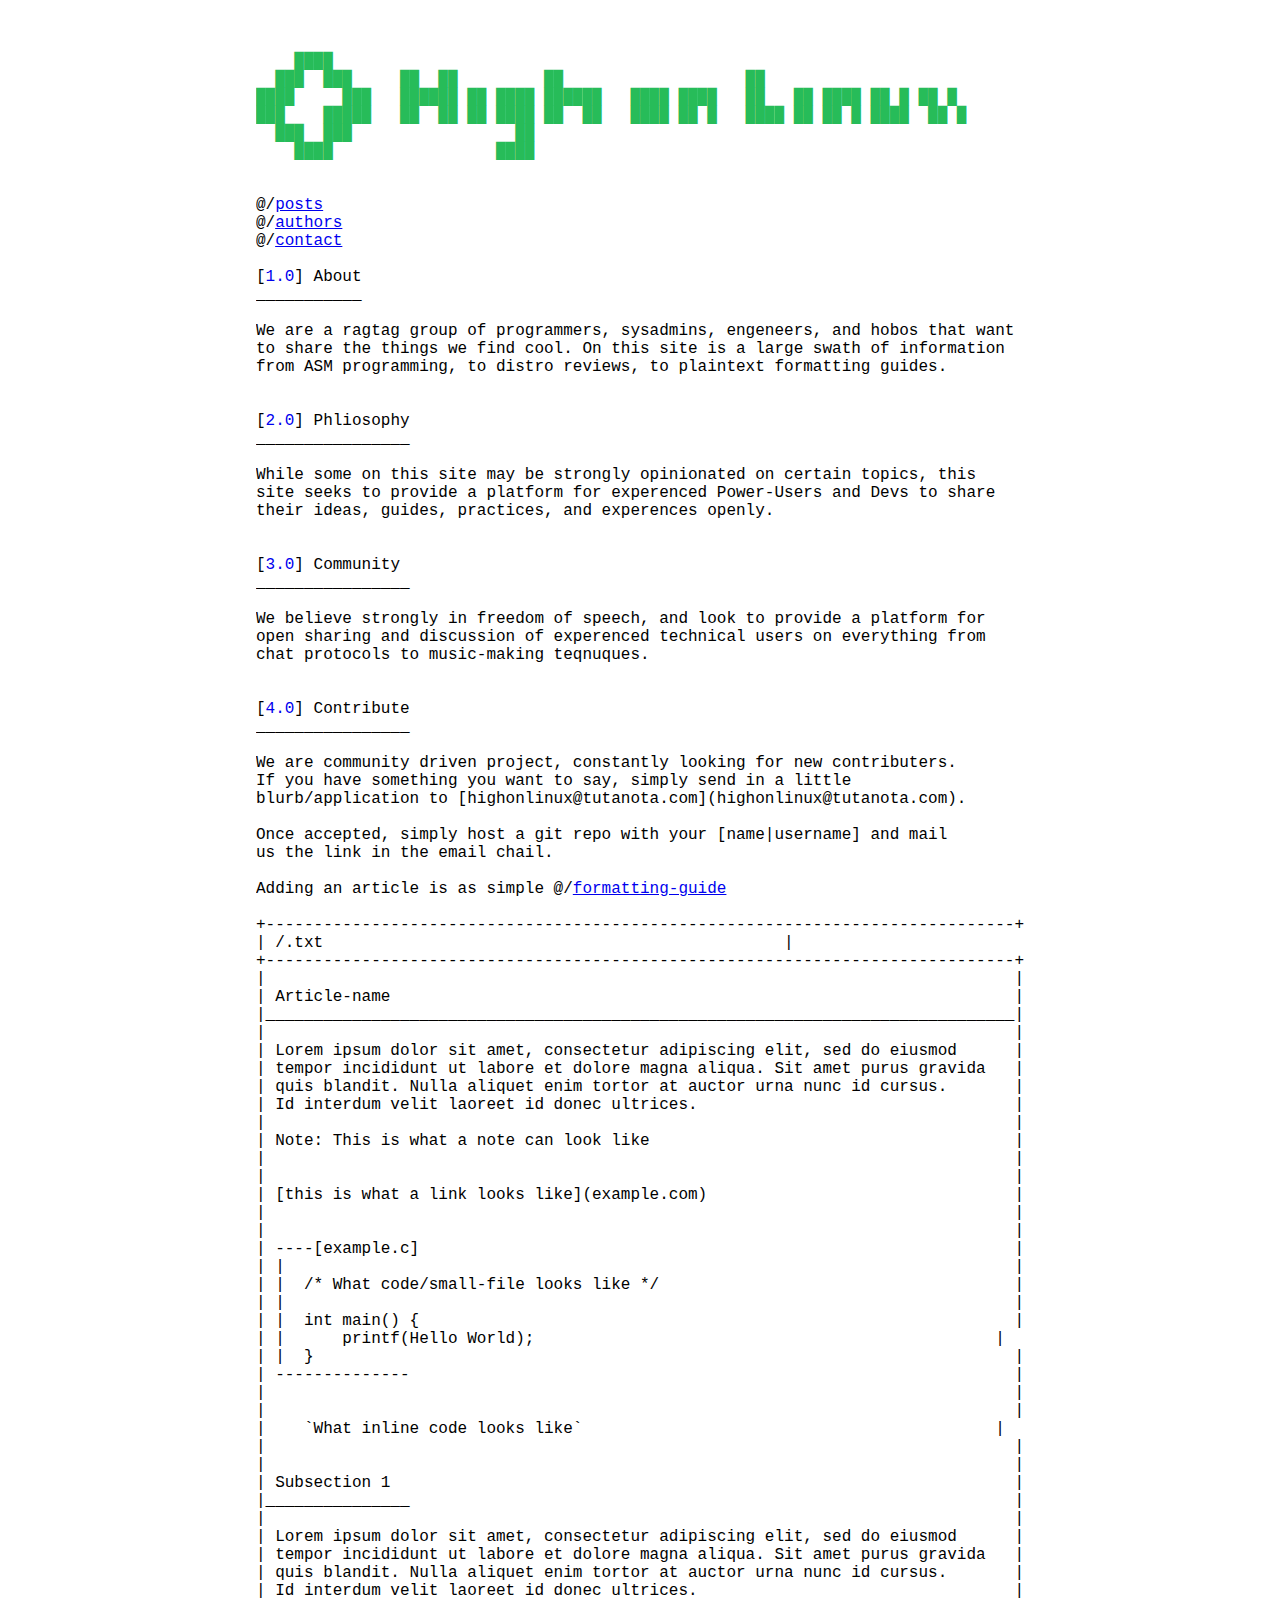
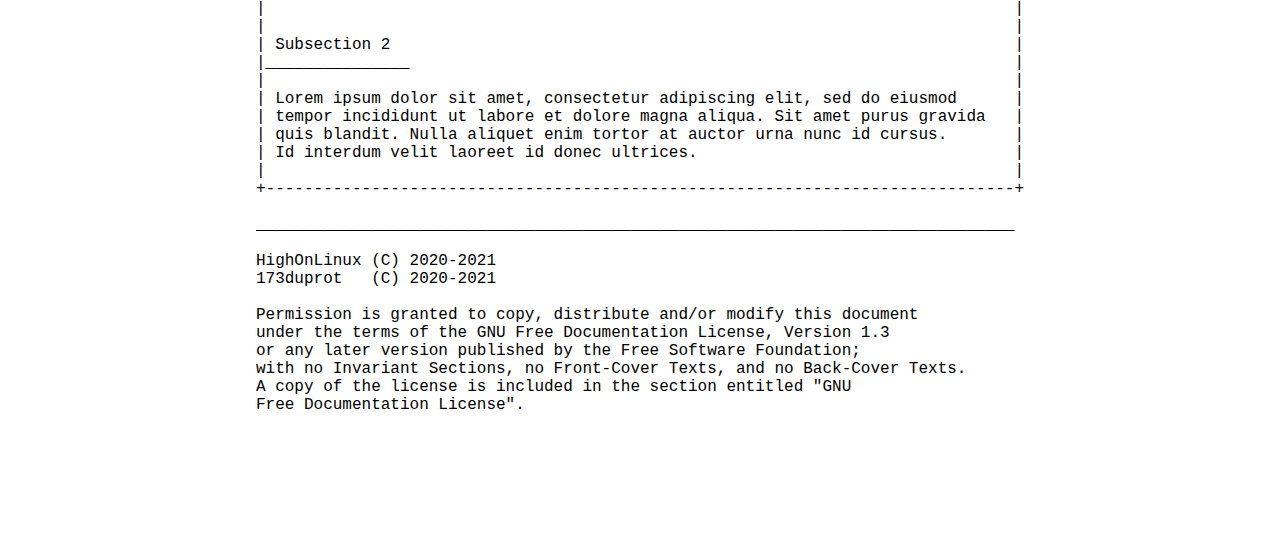
<file: index.html>
<!doctype html>

<html lang=en>

<head>
<link href='[data-uri]' rel=icon>

<title>High On Linux</title>

<meta charset=utf-8>
<meta name=Description content="Simple, Minimal, FOSS wiki targeting power-users.">
<meta name=viewport content="width=device-width,initial-scale=1">

<style>
body { 	overflow-y:scroll; font:16px monospace,monospace }
pre { margin:0;overflow-x:hidden }
.t { text-decoration:none }
@media(max-width:999px) { body { font-size:1.94vw } }
@media(prefers-color-scheme:dark) { body { background:#000; color:#fff } a { color:#6CF } #l { color:#F33 } }
img,#b { max-width:80ch }
span { display:inline-block }
</style>
<div style="display:table;margin:16px auto" id=a><div id=b>
</head>

<body>
<pre>

<a href=/ style="text-decoration:none;color:#27BC59">
    ████
  ███  ███     ██  ██         ██                   ██
████     ███   ██████ ██ ████ ██████   ████ ████   ██   ██ ████ ██ █ ██ █
███    █████   ██  ██ ██ ████ ██  ██   ████ ██ █   ████ ██ ██ █ ████  ██ █
  ███  ███                 ██
    ████                 ████
</a>

@/<a href=/posts>posts</a>
@/<a href=/authors>authors</a>
@/<a href=/contact>contact</a>

[<a class=t href=#1.0>1.0</a>] About
___________

We are a ragtag group of programmers, sysadmins, engeneers, and hobos that want
to share the things we find cool. On this site is a large swath of information
from ASM programming, to distro reviews, to plaintext formatting guides.


[<a class=t href=#1.0>2.0</a>] Phliosophy
________________

While some on this site may be strongly opinionated on certain topics, this
site seeks to provide a platform for experenced Power-Users and Devs to share
their ideas, guides, practices, and experences openly. 


[<a class=t href=#1.0>3.0</a>] Community
________________

We believe strongly in freedom of speech, and look to provide a platform for
open sharing and discussion of experenced technical users on everything from
chat protocols to music-making teqnuques.


[<a class=t href=#4.0>4.0</a>] Contribute
________________

We are community driven project, constantly looking for new contributers.
If you have something you want to say, simply send in a little
blurb/application to [highonlinux@tutanota.com](highonlinux@tutanota.com).

Once accepted, simply host a git repo with your [name|username] and mail
us the link in the email chail.

Adding an article is as simple @/<a href=/wiki/formatting-guide>formatting-guide</a>

+------------------------------------------------------------------------------+
| <git repo>/<article-name>.txt                                                |
+------------------------------------------------------------------------------+
|                                                                              |
| Article-name                                                                 |
|______________________________________________________________________________|
|                                                                              |
| Lorem ipsum dolor sit amet, consectetur adipiscing elit, sed do eiusmod      |
| tempor incididunt ut labore et dolore magna aliqua. Sit amet purus gravida   |
| quis blandit. Nulla aliquet enim tortor at auctor urna nunc id cursus.       |
| Id interdum velit laoreet id donec ultrices.                                 |
|                                                                              |
| Note: This is what a note can look like                                      |
|                                                                              |
|                                                                              |
| [this is what a link looks like](example.com)                                |
|                                                                              |
|                                                                              |
| ----[example.c]                                                              |
| |                                                                            |
| |  /* What code/small-file looks like */                                     |             
| |                                                                            |
| |  int main() {                                                              |
| |      printf(Hello World);                                                |
| |  }                                                                         |
| --------------                                                               |
|                                                                              |
|                                                                              |
|    `What inline code looks like`                                           |
|                                                                              |
|                                                                              |
| Subsection 1                                                                 |
|_______________                                                               |
|                                                                              |
| Lorem ipsum dolor sit amet, consectetur adipiscing elit, sed do eiusmod      |
| tempor incididunt ut labore et dolore magna aliqua. Sit amet purus gravida   |
| quis blandit. Nulla aliquet enim tortor at auctor urna nunc id cursus.       |
| Id interdum velit laoreet id donec ultrices.                                 |
|                                                                              |
|                                                                              |
| Subsection 2                                                                 |
|_______________                                                               |
|                                                                              |
| Lorem ipsum dolor sit amet, consectetur adipiscing elit, sed do eiusmod      |
| tempor incididunt ut labore et dolore magna aliqua. Sit amet purus gravida   |
| quis blandit. Nulla aliquet enim tortor at auctor urna nunc id cursus.       |
| Id interdum velit laoreet id donec ultrices.                                 |
|                                                                              |
+------------------------------------------------------------------------------+

_______________________________________________________________________________

HighOnLinux (C) 2020-2021
173duprot   (C) 2020-2021

Permission is granted to copy, distribute and/or modify this document
under the terms of the GNU Free Documentation License, Version 1.3
or any later version published by the Free Software Foundation;
with no Invariant Sections, no Front-Cover Texts, and no Back-Cover Texts.
A copy of the license is included in the section entitled "GNU
Free Documentation License".
</pre>
</body>
</file>
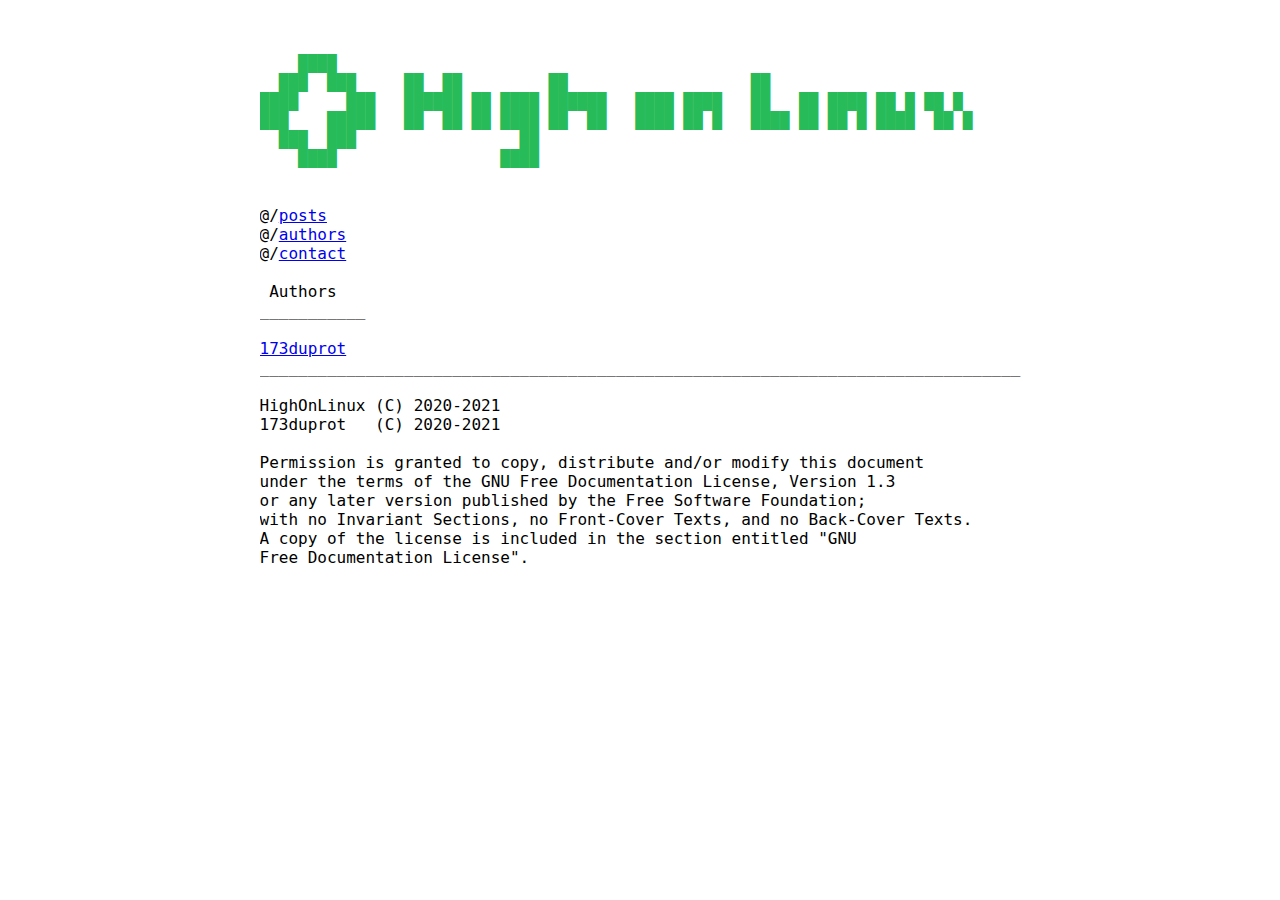
<file: authors/index.html>
<!doctype html>

<html lang=en>

<head>
<link href='[data-uri]' rel=icon>

<title>High On Linux</title>

<meta charset=utf-8>
<meta name=Description content="Simple, Minimal, FOSS wiki targeting power-users.">
<meta name=viewport content="width=device-width,initial-scale=1">

<style>
body { 	overflow-y:scroll; font:16px monospace,monospace }
pre { margin:0;overflow-x:hidden }
.t { text-decoration:none }
@media(max-width:999px) { body { font-size:1.94vw } }
@media(prefers-color-scheme:dark) { body { background:#000; color:#fff } a { color:#6CF } #l { color:#F33 } }
img,#b { max-width:80ch }
span { display:inline-block }
</style>
<div style="display:table;margin:16px auto" id=a><div id=b>
</head>

<body>
<pre>

<a href=/ style="text-decoration:none;color:#27BC59">
    ████
  ███  ███     ██  ██         ██                   ██
████     ███   ██████ ██ ████ ██████   ████ ████   ██   ██ ████ ██ █ ██ █
███    █████   ██  ██ ██ ████ ██  ██   ████ ██ █   ████ ██ ██ █ ████  ██ █
  ███  ███                 ██
    ████                 ████
</a>

@/<a href=/posts>posts</a>
@/<a href=/authors>authors</a>
@/<a href=/contact>contact</a>

 Authors
___________

<a href=./173duprot>173duprot</a>
_______________________________________________________________________________

HighOnLinux (C) 2020-2021
173duprot   (C) 2020-2021

Permission is granted to copy, distribute and/or modify this document
under the terms of the GNU Free Documentation License, Version 1.3
or any later version published by the Free Software Foundation;
with no Invariant Sections, no Front-Cover Texts, and no Back-Cover Texts.
A copy of the license is included in the section entitled "GNU
Free Documentation License".
</pre>
</body>
</file>
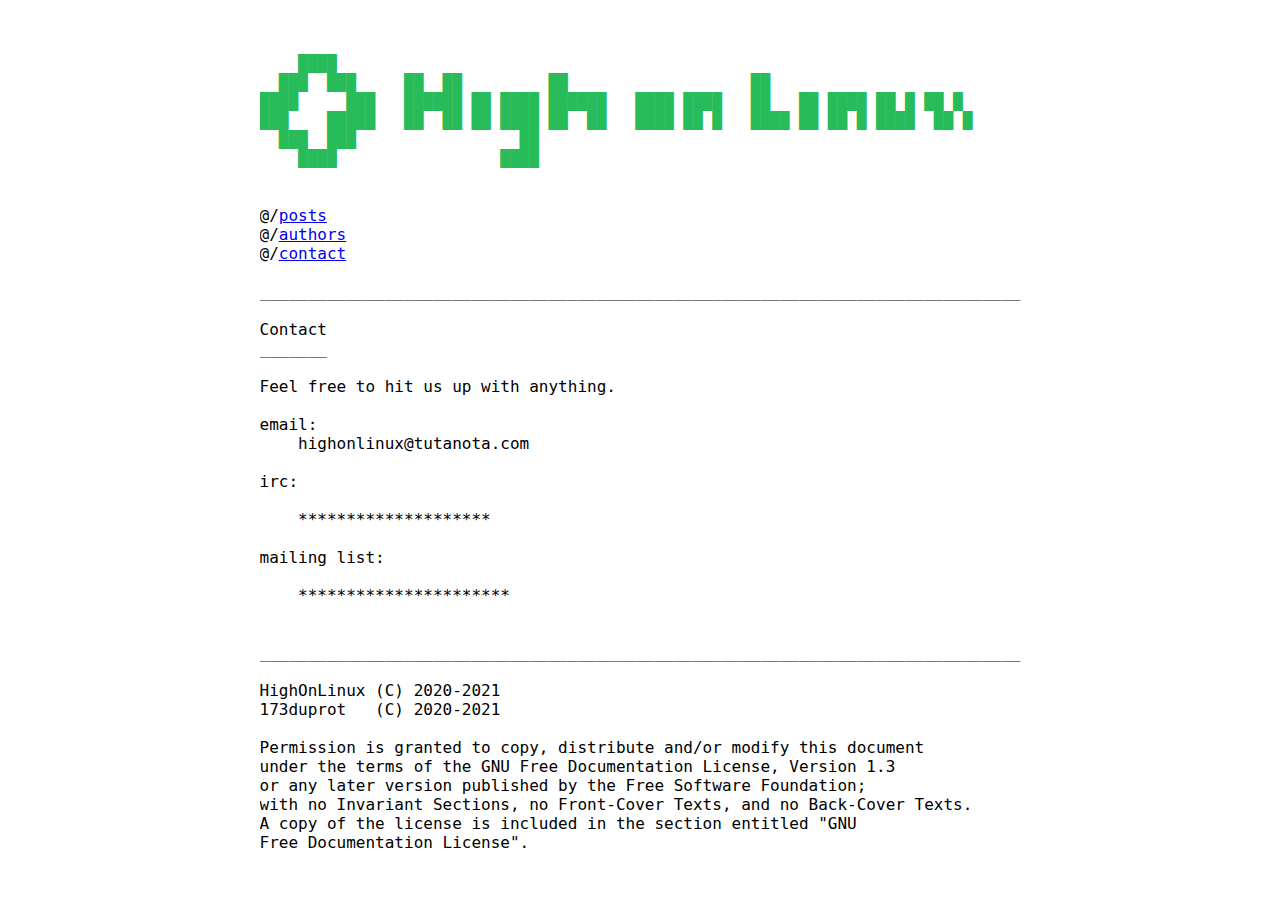
<file: contact/index.html>
<!doctype html>

<html lang=en>

<head>
<link href='[data-uri]' rel=icon>

<title>High On Linux</title>

<meta charset=utf-8>
<meta name=Description content="Simple, Minimal, FOSS wiki targeting power-users.">
<meta name=viewport content="width=device-width,initial-scale=1">

<style>
body { 	overflow-y:scroll; font:16px monospace,monospace }
pre { margin:0;overflow-x:hidden }
.t { text-decoration:none }
@media(max-width:999px) { body { font-size:1.94vw } }
@media(prefers-color-scheme:dark) { body { background:#000; color:#fff } a { color:#6CF } #l { color:#F33 } }
img,#b { max-width:80ch }
span { display:inline-block }
</style>
<div style="display:table;margin:16px auto" id=a><div id=b>
</head>

<body>
<pre>

<a href=/ style="text-decoration:none;color:#27BC59">
    ████
  ███  ███     ██  ██         ██                   ██
████     ███   ██████ ██ ████ ██████   ████ ████   ██   ██ ████ ██ █ ██ █
███    █████   ██  ██ ██ ████ ██  ██   ████ ██ █   ████ ██ ██ █ ████  ██ █
  ███  ███                 ██
    ████                 ████
</a>

@/<a href=/posts>posts</a>
@/<a href=/authors>authors</a>
@/<a href=/contact>contact</a>

_______________________________________________________________________________

Contact
_______

Feel free to hit us up with anything. 

email:
    highonlinux@tutanota.com

irc:

    ********************

mailing list:

    **********************


_______________________________________________________________________________

HighOnLinux (C) 2020-2021
173duprot   (C) 2020-2021

Permission is granted to copy, distribute and/or modify this document
under the terms of the GNU Free Documentation License, Version 1.3
or any later version published by the Free Software Foundation;
with no Invariant Sections, no Front-Cover Texts, and no Back-Cover Texts.
A copy of the license is included in the section entitled "GNU
Free Documentation License".
</pre>
</body>
</file>
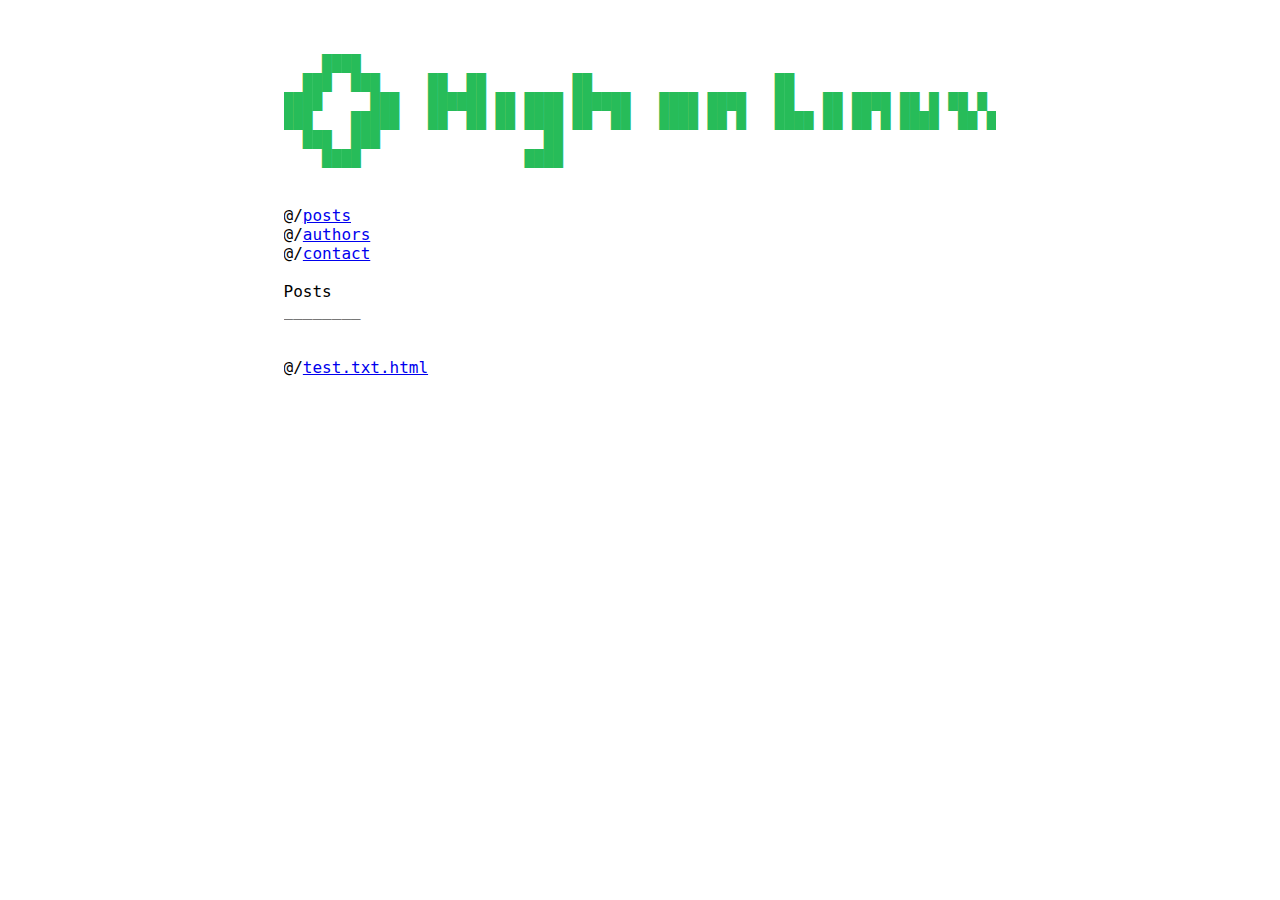
<file: posts/index.html>
<!doctype html>

<html lang=en>

<head>
<link href='[data-uri]' rel=icon>

<title>High On Linux</title>

<meta charset=utf-8>
<meta name=Description content="Simple, Minimal, FOSS wiki targeting power-users.">
<meta name=viewport content="width=device-width,initial-scale=1">

<style>
body { 	overflow-y:scroll; font:16px monospace,monospace }
pre { margin:0;overflow-x:hidden }
.t { text-decoration:none }
@media(max-width:999px) { body { font-size:1.94vw } }
@media(prefers-color-scheme:dark) { body { background:#000; color:#fff } a { color:#6CF } #l { color:#F33 } }
img,#b { max-width:80ch }
span { display:inline-block }
</style>
<div style="display:table;margin:16px auto" id=a><div id=b>
</head>

<body>
<pre>

<a href=/ style="text-decoration:none;color:#27BC59">
    ████
  ███  ███     ██  ██         ██                   ██
████     ███   ██████ ██ ████ ██████   ████ ████   ██   ██ ████ ██ █ ██ █
███    █████   ██  ██ ██ ████ ██  ██   ████ ██ █   ████ ██ ██ █ ████  ██ █
  ███  ███                 ██
    ████                 ████
</a>

@/<a href=/posts>posts</a>
@/<a href=/authors>authors</a>
@/<a href=/contact>contact</a>

Posts
________


@/<a href=../authors/173duprot/test.txt.html>test.txt.html</a>
</file>
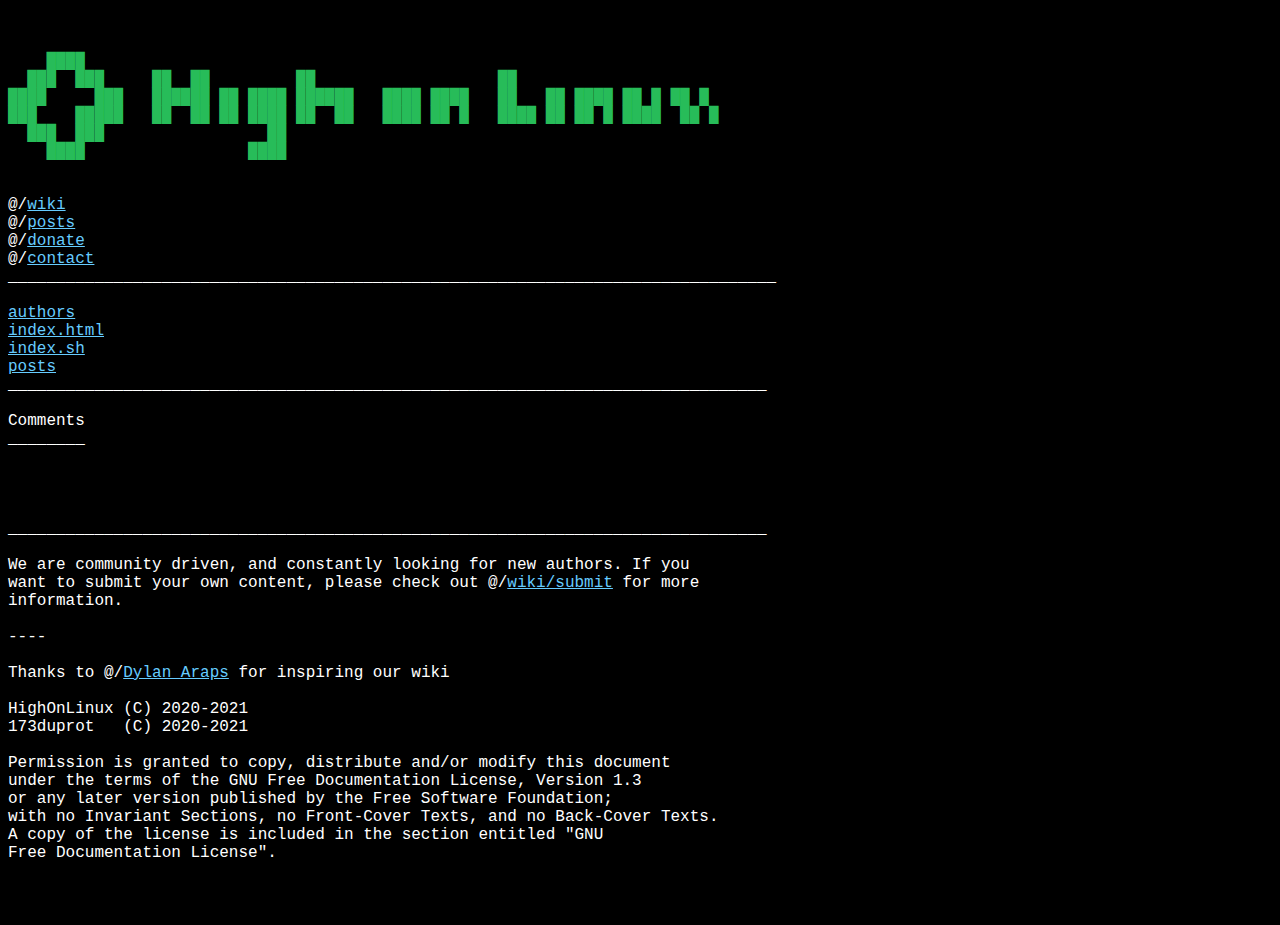
<file: wiki/index.html>
<!doctype html>

<html lang=en>

<head>
<link href='[data-uri]' rel=icon>

<title>High On Linux</title>

<meta charset=utf-8>
<meta name=Description content="Simple, Minimal, FOSS wiki targeting power-users.">
<meta name=viewport content="width=device-width,initial-scale=1">

<style>
body
{
    max-width:80ch;

    color:#fff;
    background:#000;
    font:16px monospace;
}

a
{
    color:#6CF
}
</style>
</head>

<body>
<pre>

<a href=/ style="text-decoration:none;color:#27BC59">
    ████
  ███  ███     ██  ██         ██                   ██
████     ███   ██████ ██ ████ ██████   ████ ████   ██   ██ ████ ██ █ ██ █
███    █████   ██  ██ ██ ████ ██  ██   ████ ██ █   ████ ██ ██ █ ████  ██ █
  ███  ███                 ██
    ████                 ████
</a>

@/<a href=/wiki>wiki</a>
@/<a href=/wiki/posts>posts</a>
@/<a href=/donate>donate</a>
@/<a href=/contact>contact</a>
________________________________________________________________________________

<a href=/wiki/authors/authors>authors</a>
<a href=/wiki/authors/index.html>index.html</a>
<a href=/wiki/authors/index.sh>index.sh</a>
<a href=/wiki/authors/posts>posts</a>
_______________________________________________________________________________

Comments
________


<script src="https://utteranc.es/client.js"
        repo="high-on-linux/power-highonlinux"
        issue-term="pathname"
        label="comments"
        theme="github-dark"
        crossorigin="anonymous"
        async>
</script>

_______________________________________________________________________________

We are community driven, and constantly looking for new authors. If you
want to submit your own content, please check out @/<a href=/wiki/submit>wiki/submit</a> for more
information.

----

Thanks to @/<a href=https://github.com/dylanaraps>Dylan Araps</a> for inspiring our wiki

HighOnLinux (C) 2020-2021
173duprot   (C) 2020-2021

Permission is granted to copy, distribute and/or modify this document
under the terms of the GNU Free Documentation License, Version 1.3
or any later version published by the Free Software Foundation;
with no Invariant Sections, no Front-Cover Texts, and no Back-Cover Texts.
A copy of the license is included in the section entitled "GNU
Free Documentation License".
</pre>
</body>
</file>
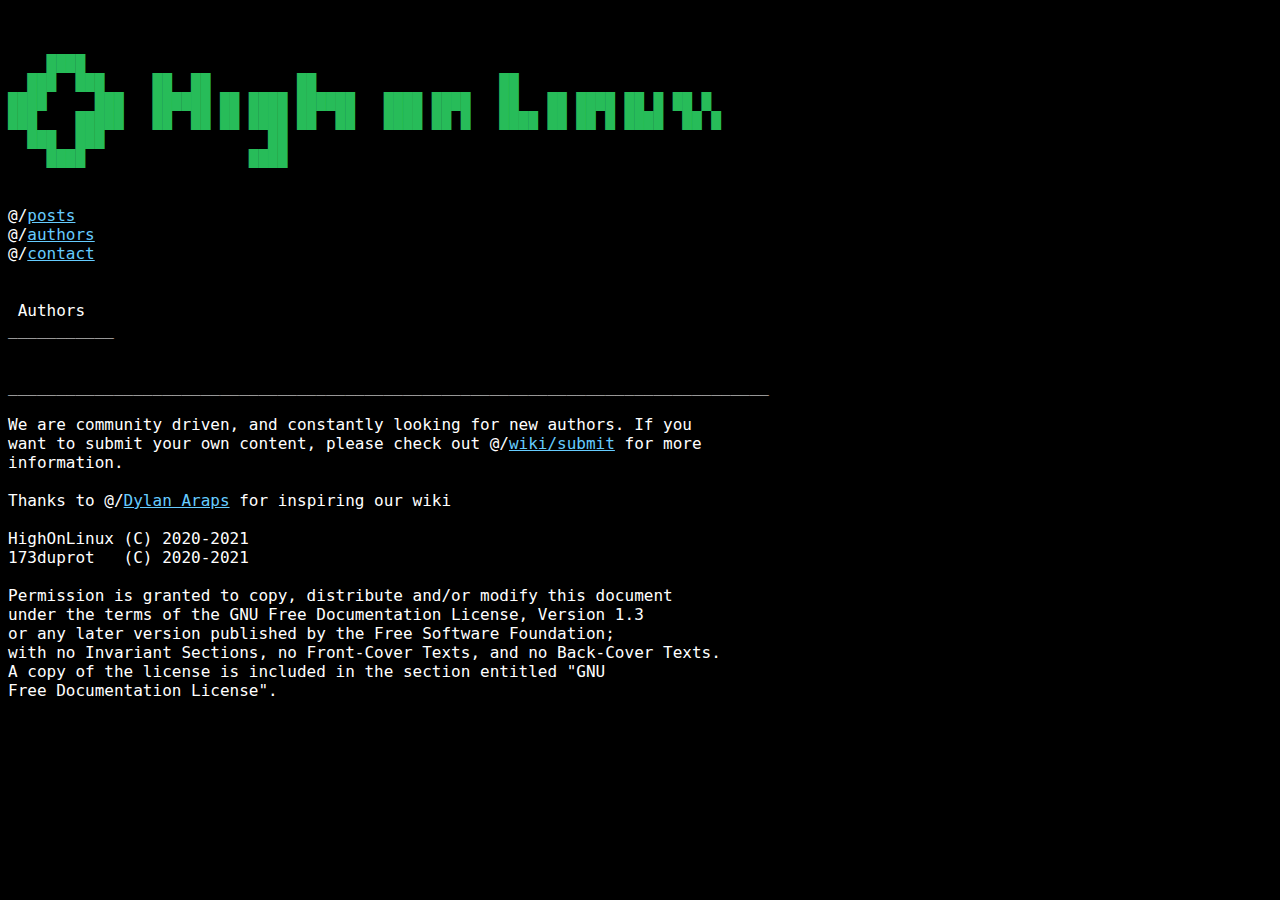
<file: authors/173duprot/index.html>
<!doctype html>

<html lang=en>

<head>
<link href='[data-uri]' rel=icon>

<title>High On Linux</title>

<meta charset=utf-8>
<meta name=Description content="Simple, Minimal, FOSS wiki targeting power-users.">
<meta name=viewport content="width=device-width,initial-scale=1">

<style>
body
{
    color:#fff;
    background:#000;
    font:16px monospace;
}

a
{
    color:#6CF
}
</style>
</head>

<body>
<pre>

<a href=/ style="text-decoration:none;color:#27BC59">
    ████
  ███  ███     ██  ██         ██                   ██
████     ███   ██████ ██ ████ ██████   ████ ████   ██   ██ ████ ██ █ ██ █
███    █████   ██  ██ ██ ████ ██  ██   ████ ██ █   ████ ██ ██ █ ████  ██ █
  ███  ███                 ██
    ████                 ████
</a>

@/<a href=/wiki/posts>posts</a>
@/<a href=/wiki>authors</a>
@/<a href=/contact>contact</a>


 Authors
___________


_______________________________________________________________________________

We are community driven, and constantly looking for new authors. If you
want to submit your own content, please check out @/<a href=/wiki/submit>wiki/submit</a> for more
information.

Thanks to @/<a href=https://github.com/dylanaraps>Dylan Araps</a> for inspiring our wiki

HighOnLinux (C) 2020-2021
173duprot   (C) 2020-2021

Permission is granted to copy, distribute and/or modify this document
under the terms of the GNU Free Documentation License, Version 1.3
or any later version published by the Free Software Foundation;
with no Invariant Sections, no Front-Cover Texts, and no Back-Cover Texts.
A copy of the license is included in the section entitled "GNU
Free Documentation License".
</pre>
</body>
</file>
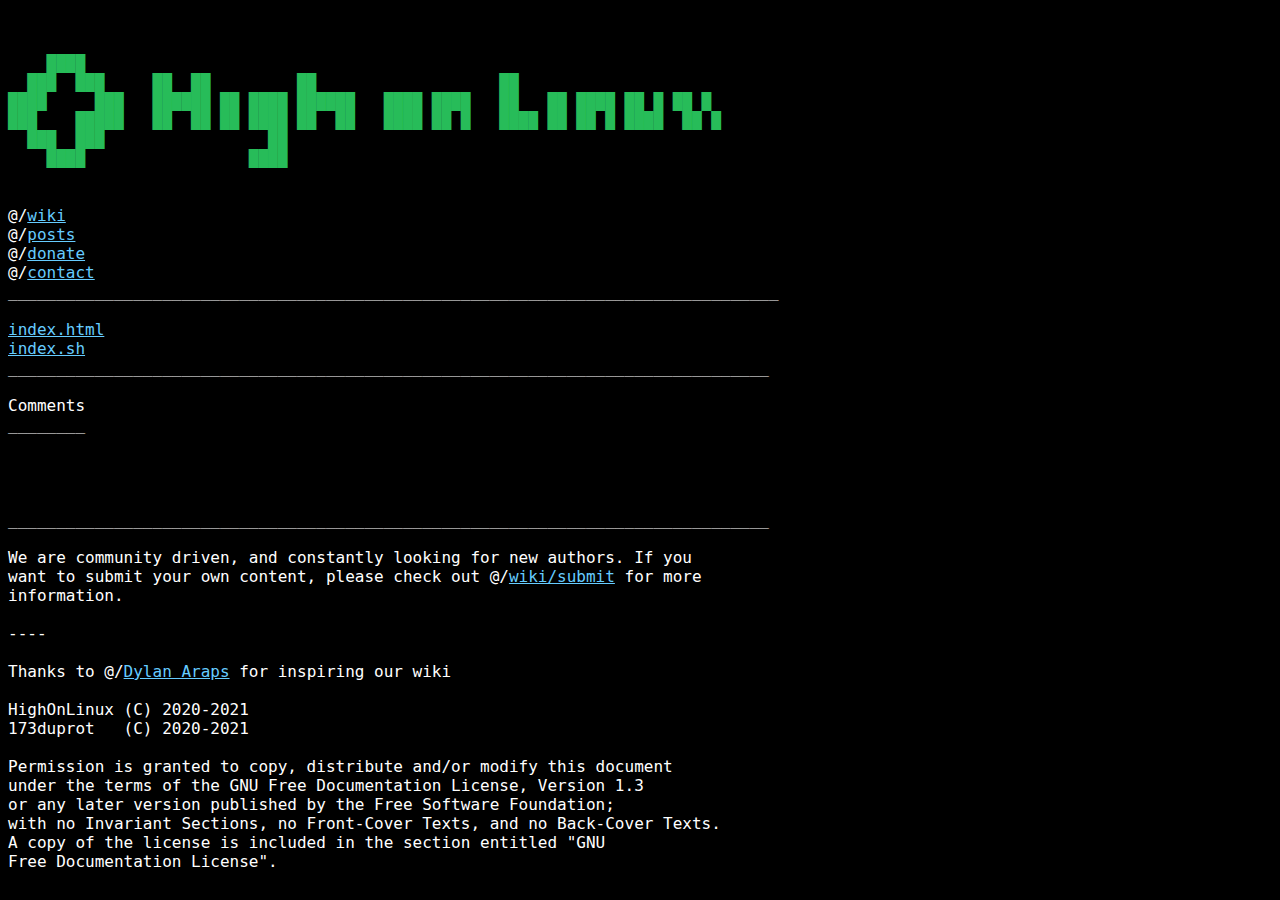
<file: wiki/authors/index.html>
<!doctype html>

<html lang=en>

<head>
<link href='[data-uri]' rel=icon>

<title>High On Linux</title>

<meta charset=utf-8>
<meta name=Description content="Simple, Minimal, FOSS wiki targeting power-users.">
<meta name=viewport content="width=device-width,initial-scale=1">

<style>
body
{
    max-width:80ch;

    color:#fff;
    background:#000;
    font:16px monospace;
}

a
{
    color:#6CF
}
</style>
</head>

<body>
<pre>

<a href=/ style="text-decoration:none;color:#27BC59">
    ████
  ███  ███     ██  ██         ██                   ██
████     ███   ██████ ██ ████ ██████   ████ ████   ██   ██ ████ ██ █ ██ █
███    █████   ██  ██ ██ ████ ██  ██   ████ ██ █   ████ ██ ██ █ ████  ██ █
  ███  ███                 ██
    ████                 ████
</a>

@/<a href=/wiki>wiki</a>
@/<a href=/wiki/posts>posts</a>
@/<a href=/donate>donate</a>
@/<a href=/contact>contact</a>
________________________________________________________________________________

<a href=/wiki/authors/index.html>index.html</a>
<a href=/wiki/authors/index.sh>index.sh</a>
_______________________________________________________________________________

Comments
________


<script src="https://utteranc.es/client.js"
        repo="high-on-linux/power-highonlinux"
        issue-term="pathname"
        label="comments"
        theme="github-dark"
        crossorigin="anonymous"
        async>
</script>

_______________________________________________________________________________

We are community driven, and constantly looking for new authors. If you
want to submit your own content, please check out @/<a href=/wiki/submit>wiki/submit</a> for more
information.

----

Thanks to @/<a href=https://github.com/dylanaraps>Dylan Araps</a> for inspiring our wiki

HighOnLinux (C) 2020-2021
173duprot   (C) 2020-2021

Permission is granted to copy, distribute and/or modify this document
under the terms of the GNU Free Documentation License, Version 1.3
or any later version published by the Free Software Foundation;
with no Invariant Sections, no Front-Cover Texts, and no Back-Cover Texts.
A copy of the license is included in the section entitled "GNU
Free Documentation License".
</pre>
</body>
</file>
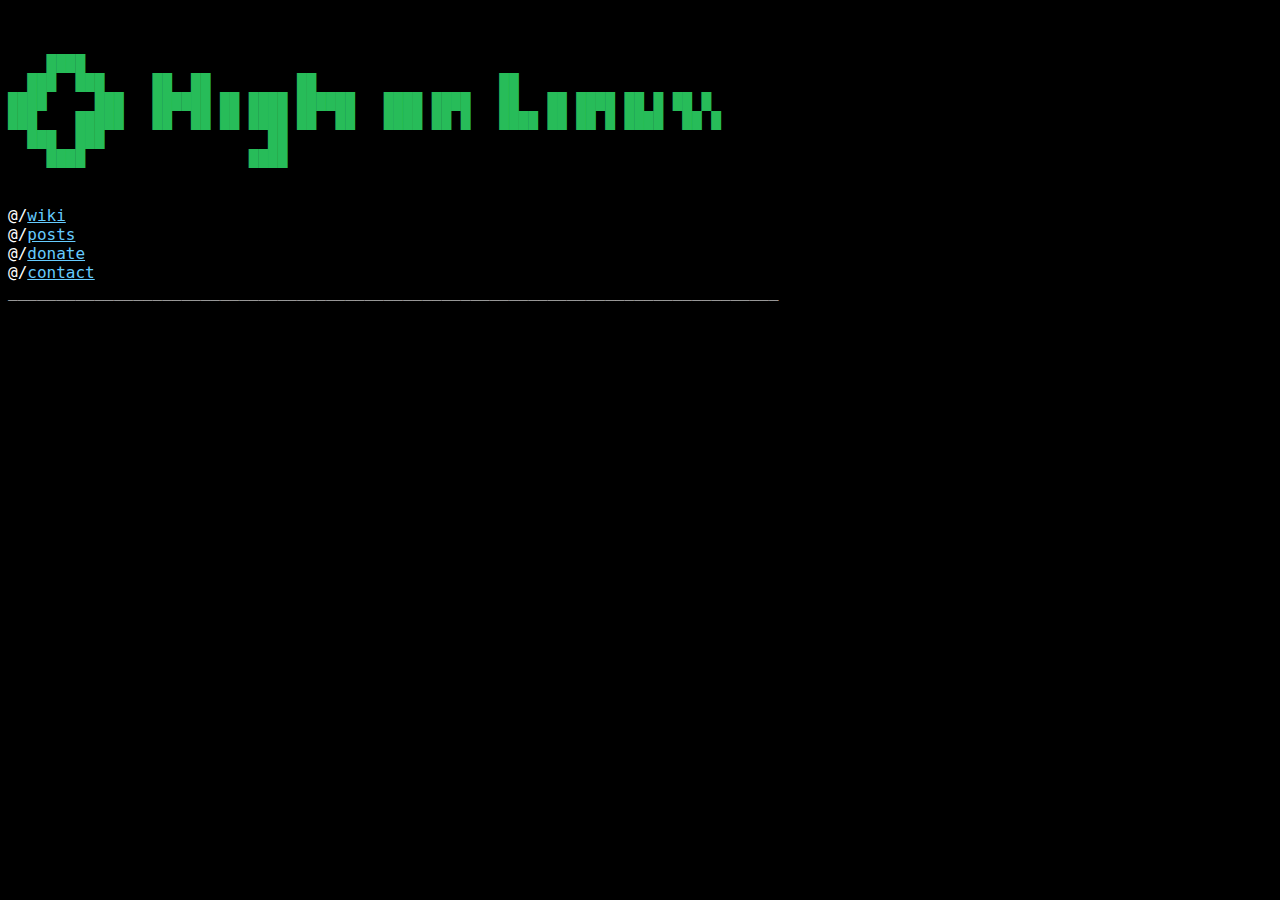
<file: config/header.html>
<!doctype html>

<html lang=en>

<head>
<link href='[data-uri]' rel=icon>

<title>High On Linux</title>

<meta charset=utf-8>
<meta name=Description content="Simple, Minimal, FOSS wiki targeting power-users.">
<meta name=viewport content="width=device-width,initial-scale=1">

<style>
body
{
    max-width:80ch;

    color:#fff;
    background:#000;
    font:16px monospace;
}

a
{
    color:#6CF
}
</style>
</head>

<body>
<pre>

<a href=/ style="text-decoration:none;color:#27BC59">
    ████
  ███  ███     ██  ██         ██                   ██
████     ███   ██████ ██ ████ ██████   ████ ████   ██   ██ ████ ██ █ ██ █
███    █████   ██  ██ ██ ████ ██  ██   ████ ██ █   ████ ██ ██ █ ████  ██ █
  ███  ███                 ██
    ████                 ████
</a>

@/<a href=/wiki>wiki</a>
@/<a href=/wiki/posts>posts</a>
@/<a href=/donate>donate</a>
@/<a href=/contact>contact</a>
________________________________________________________________________________
</file>
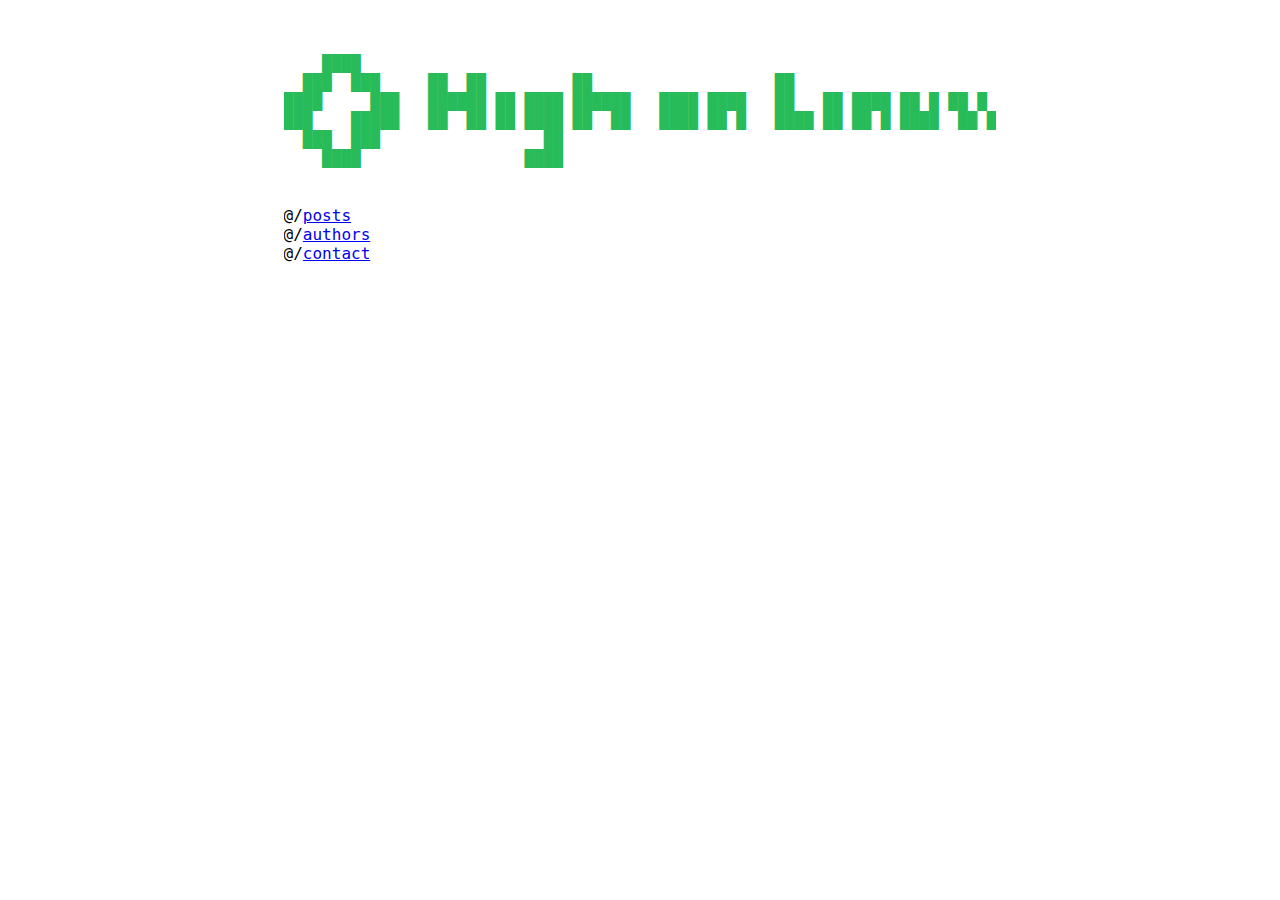
<file: PAGE/header.html>
<!doctype html>

<html lang=en>

<head>
<link href='[data-uri]' rel=icon>

<title>High On Linux</title>

<meta charset=utf-8>
<meta name=Description content="Simple, Minimal, FOSS wiki targeting power-users.">
<meta name=viewport content="width=device-width,initial-scale=1">

<style>
body { 	overflow-y:scroll; font:16px monospace,monospace }
pre { margin:0;overflow-x:hidden }
.t { text-decoration:none }
@media(max-width:999px) { body { font-size:1.94vw } }
@media(prefers-color-scheme:dark) { body { background:#000; color:#fff } a { color:#6CF } #l { color:#F33 } }
img,#b { max-width:80ch }
span { display:inline-block }
</style>
<div style="display:table;margin:16px auto" id=a><div id=b>
</head>

<body>
<pre>

<a href=/ style="text-decoration:none;color:#27BC59">
    ████
  ███  ███     ██  ██         ██                   ██
████     ███   ██████ ██ ████ ██████   ████ ████   ██   ██ ████ ██ █ ██ █
███    █████   ██  ██ ██ ████ ██  ██   ████ ██ █   ████ ██ ██ █ ████  ██ █
  ███  ███                 ██
    ████                 ████
</a>

@/<a href=/posts>posts</a>
@/<a href=/authors>authors</a>
@/<a href=/contact>contact</a>
</file>
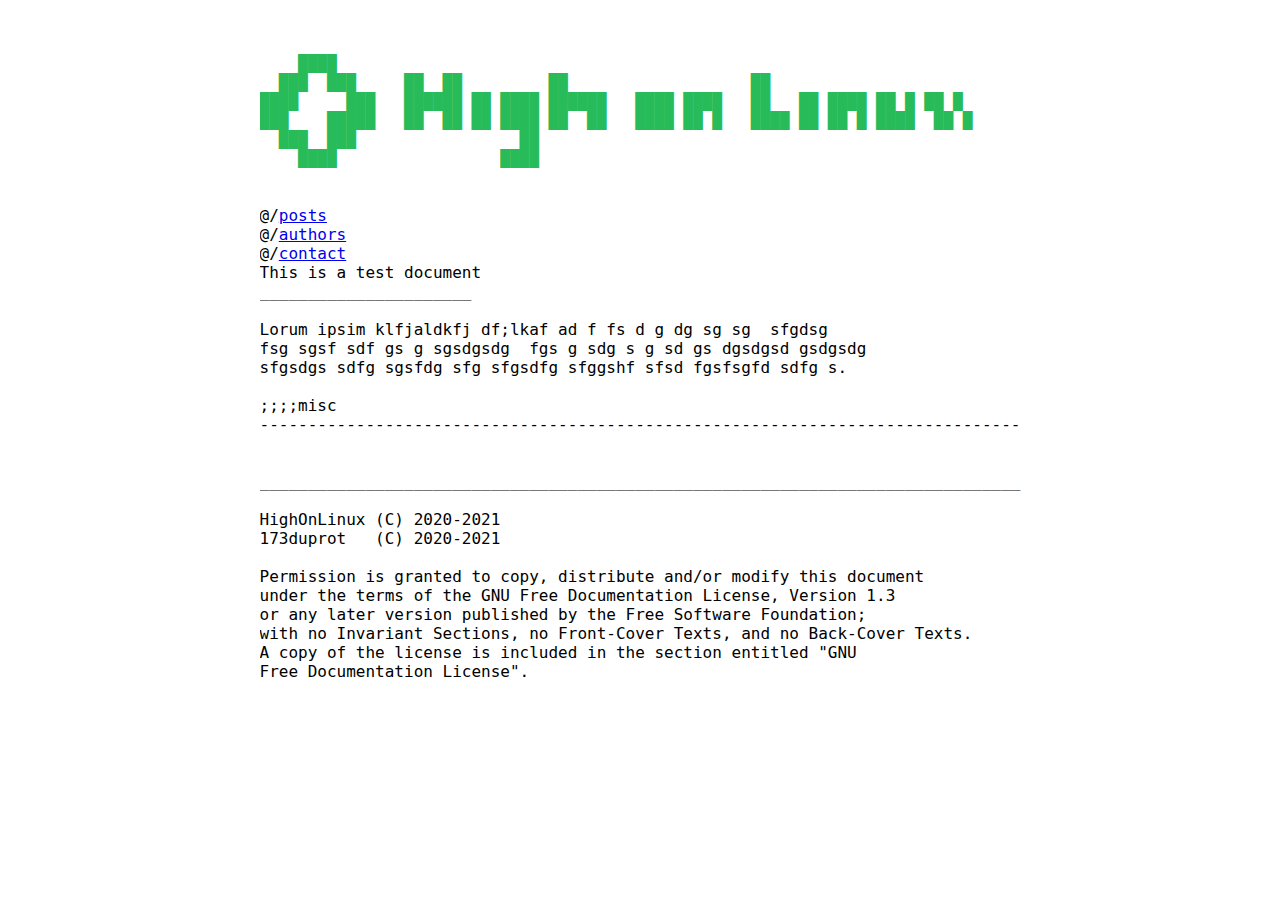
<file: authors/173duprot/test.txt.html>
<!doctype html>

<html lang=en>

<head>
<link href='[data-uri]' rel=icon>

<title>High On Linux</title>

<meta charset=utf-8>
<meta name=Description content="Simple, Minimal, FOSS wiki targeting power-users.">
<meta name=viewport content="width=device-width,initial-scale=1">

<style>
body { 	overflow-y:scroll; font:16px monospace,monospace }
pre { margin:0;overflow-x:hidden }
.t { text-decoration:none }
@media(max-width:999px) { body { font-size:1.94vw } }
@media(prefers-color-scheme:dark) { body { background:#000; color:#fff } a { color:#6CF } #l { color:#F33 } }
img,#b { max-width:80ch }
span { display:inline-block }
</style>
<div style="display:table;margin:16px auto" id=a><div id=b>
</head>

<body>
<pre>

<a href=/ style="text-decoration:none;color:#27BC59">
    ████
  ███  ███     ██  ██         ██                   ██
████     ███   ██████ ██ ████ ██████   ████ ████   ██   ██ ████ ██ █ ██ █
███    █████   ██  ██ ██ ████ ██  ██   ████ ██ █   ████ ██ ██ █ ████  ██ █
  ███  ███                 ██
    ████                 ████
</a>

@/<a href=/posts>posts</a>
@/<a href=/authors>authors</a>
@/<a href=/contact>contact</a>
This is a test document
______________________

Lorum ipsim klfjaldkfj df;lkaf ad f fs d g dg sg sg  sfgdsg
fsg sgsf sdf gs g sgsdgsdg  fgs g sdg s g sd gs dgsdgsd gsdgsdg 
sfgsdgs sdfg sgsfdg sfg sfgsdfg sfggshf sfsd fgsfsgfd sdfg s.

;;;;misc
-------------------------------------------------------------------------------
<script src="https://utteranc.es/client.js"
        repo="high-on-linux/power-highonlinux"
        issue-term="pathname"
        label="comments"
        theme="github-dark"
        crossorigin="anonymous"
        async>
</script>

_______________________________________________________________________________

HighOnLinux (C) 2020-2021
173duprot   (C) 2020-2021

Permission is granted to copy, distribute and/or modify this document
under the terms of the GNU Free Documentation License, Version 1.3
or any later version published by the Free Software Foundation;
with no Invariant Sections, no Front-Cover Texts, and no Back-Cover Texts.
A copy of the license is included in the section entitled "GNU
Free Documentation License".
</pre>
</body>
</file>
